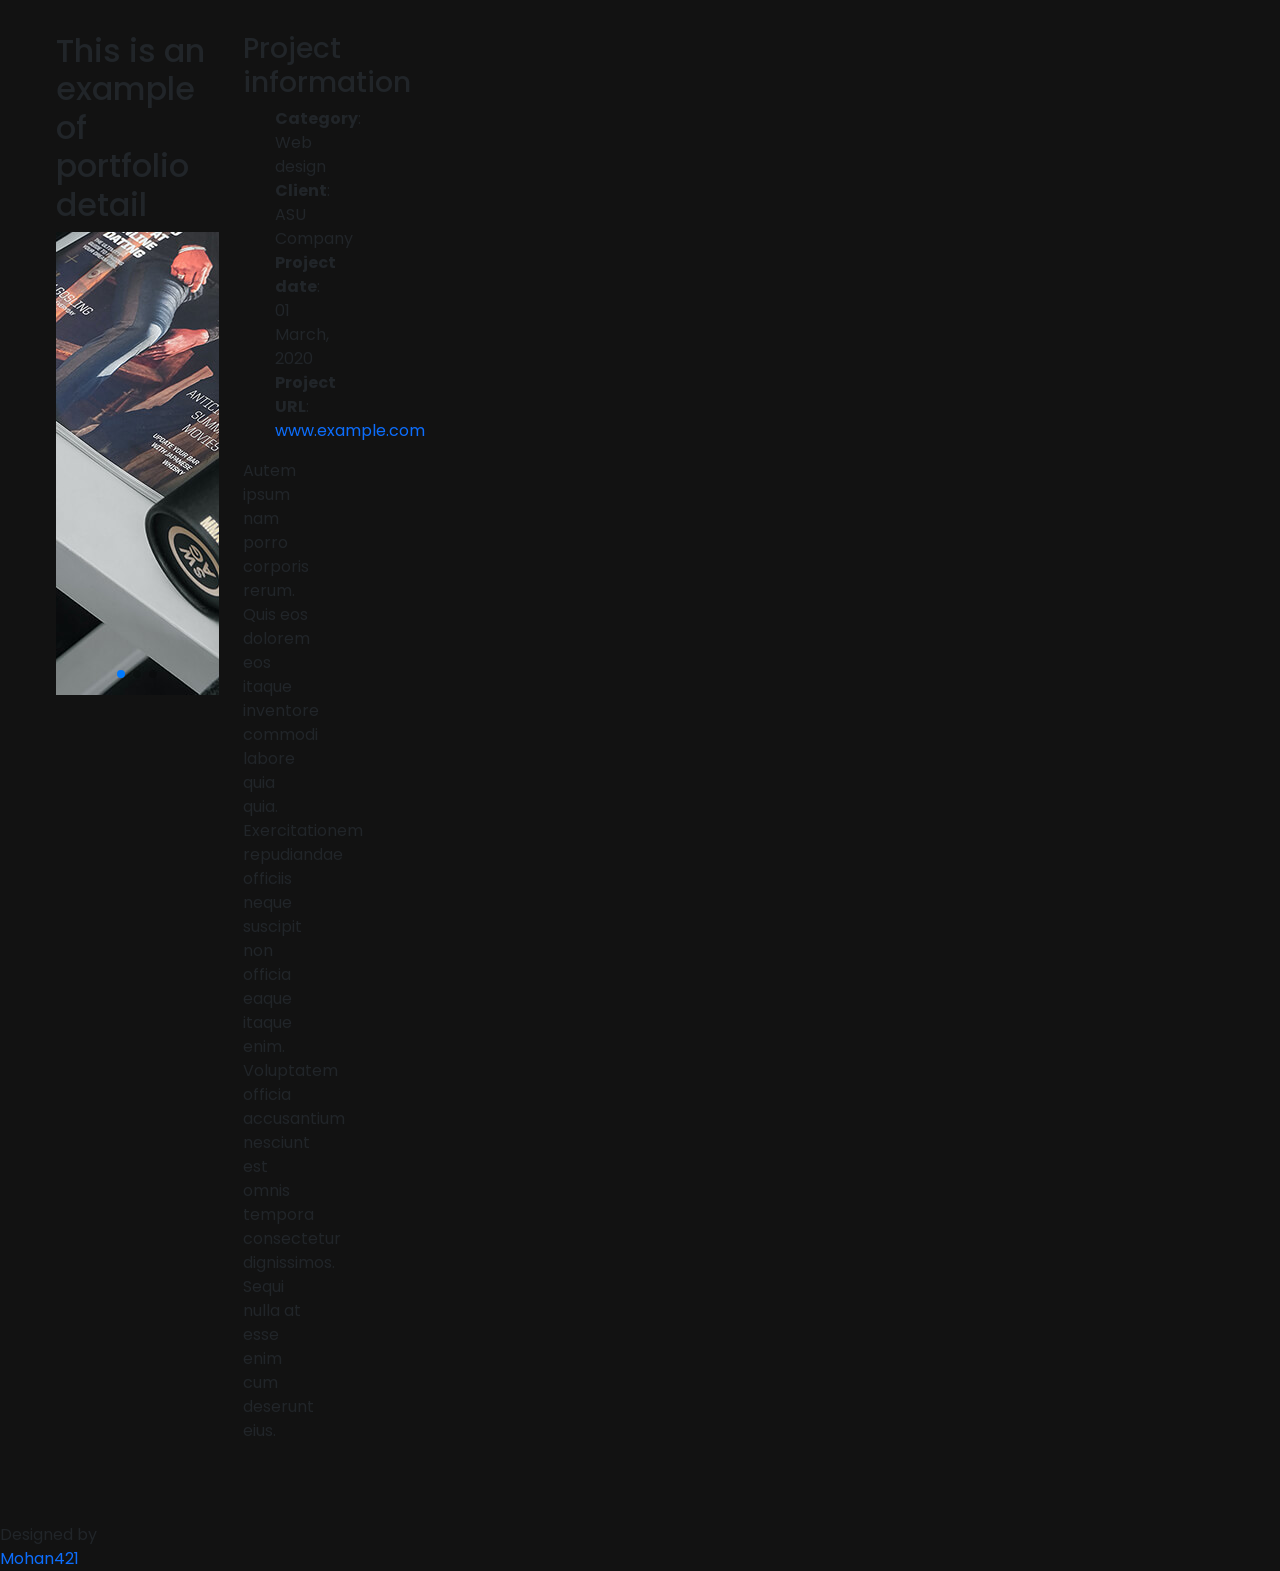
<file: portfolio-details.html>
<!DOCTYPE html>
<html lang="en">

<head>
  <meta charset="utf-8">
  <meta content="width=device-width, initial-scale=1.0" name="viewport">

  <title>Portfolio Details - Personal Bootstrap Template</title>
  <meta content="" name="description">
  <meta content="" name="keywords">

  <!-- Favicons -->
  <link href="assets/img/favicon.png" rel="icon">
  <link href="assets/img/apple-touch-icon.png" rel="apple-touch-icon">

  <!-- Google Fonts -->
  <link href="https://fonts.googleapis.com/css?family=Open+Sans:300,300i,400,400i,600,600i,700,700i|Raleway:300,300i,400,400i,500,500i,600,600i,700,700i|Poppins:300,300i,400,400i,500,500i,600,600i,700,700i" rel="stylesheet">

  <!-- Vendor CSS Files -->
  <link href="assets/vendor/bootstrap/css/bootstrap.min.css" rel="stylesheet">
  <link href="assets/vendor/bootstrap-icons/bootstrap-icons.css" rel="stylesheet">
  <link href="assets/vendor/boxicons/css/boxicons.min.css" rel="stylesheet">
  <link href="assets/vendor/glightbox/css/glightbox.min.css" rel="stylesheet">
  <link href="assets/vendor/remixicon/remixicon.css" rel="stylesheet">
  <link href="assets/vendor/swiper/swiper-bundle.min.css" rel="stylesheet">

  <!-- Template Main CSS File -->
  <link href="assets/css/style.css" rel="stylesheet">

  <!-- =======================================================
  * Template Name: Personal - v4.7.0
  * Template URL: https://bootstrapmade.com/personal-free-resume-bootstrap-template/
  * Author: BootstrapMade.com
  * License: https://bootstrapmade.com/license/
  ======================================================== -->
</head>

<body>

  <main id="main">

    <!-- ======= Portfolio Details ======= -->
    <div id="portfolio-details" class="portfolio-details">
      <div class="container">

        <div class="row">

          <div class="col-lg-8">
            <h2 class="portfolio-title">This is an example of portfolio detail</h2>

            <div class="portfolio-details-slider swiper">
              <div class="swiper-wrapper align-items-center">

                <div class="swiper-slide">
                  <img src="assets/img/portfolio/portfolio-details-1.jpg" alt="">
                </div>

                <div class="swiper-slide">
                  <img src="assets/img/portfolio/portfolio-details-2.jpg" alt="">
                </div>

                <div class="swiper-slide">
                  <img src="assets/img/portfolio/portfolio-details-3.jpg" alt="">
                </div>

              </div>
              <div class="swiper-pagination"></div>
            </div>

          </div>

          <div class="col-lg-4 portfolio-info">
            <h3>Project information</h3>
            <ul>
              <li><strong>Category</strong>: Web design</li>
              <li><strong>Client</strong>: ASU Company</li>
              <li><strong>Project date</strong>: 01 March, 2020</li>
              <li><strong>Project URL</strong>: <a href="#">www.example.com</a></li>
            </ul>

            <p>
              Autem ipsum nam porro corporis rerum. Quis eos dolorem eos itaque inventore commodi labore quia quia. Exercitationem repudiandae officiis neque suscipit non officia eaque itaque enim. Voluptatem officia accusantium nesciunt est omnis tempora consectetur dignissimos. Sequi nulla at esse enim cum deserunt eius.
            </p>
          </div>

        </div>

      </div>
    </div><!-- End Portfolio Details -->

  </main><!-- End #main -->

  <div class="credits">
    <!-- All the links in the footer should remain intact. -->
    <!-- You can delete the links only if you purchased the pro version. -->
    <!-- Licensing information: https://bootstrapmade.com/license/ -->
    <!-- Purchase the pro version with working PHP/AJAX contact form: https://bootstrapmade.com/personal-free-resume-bootstrap-template/ -->
    Designed by <a href="https://mohan-this-side.github.io/">Mohan421</a>
  </div>

  <!-- Vendor JS Files -->
  <script src="assets/vendor/purecounter/purecounter.js"></script>
  <script src="assets/vendor/bootstrap/js/bootstrap.bundle.min.js"></script>
  <script src="assets/vendor/glightbox/js/glightbox.min.js"></script>
  <script src="assets/vendor/isotope-layout/isotope.pkgd.min.js"></script>
  <script src="assets/vendor/swiper/swiper-bundle.min.js"></script>
  <script src="assets/vendor/waypoints/noframework.waypoints.js"></script>
  <script src="assets/vendor/php-email-form/validate.js"></script>

  <!-- Template Main JS File -->
  <script src="assets/js/main.js"></script>

</body>

</html>
</file>
<file: assets/css/style.css>
/*-----------------------------------*\
  #style.css
\*-----------------------------------*/

/* Ref:- https://github.com/codewithsadee/vcard-personal-portfolio */
/* Ref:- https://github.com/srsawant34/srsawant34.github.io */

/*-----------------------------------*\
  #CUSTOM PROPERTY
\*-----------------------------------*/

:root {

  /**
   * colors
   */

  /* gradient */

  --bg-gradient-onyx: linear-gradient(
    to bottom right, 
    hsl(240, 1%, 25%) 3%, 
    hsl(0, 0%, 19%) 97%
  );
  --bg-gradient-jet: linear-gradient(
    to bottom right, 
    hsla(240, 1%, 18%, 0.251) 0%, 
    hsla(240, 2%, 11%, 0) 100%
  ), hsl(240, 2%, 13%);
  --bg-gradient-yellow-1: linear-gradient(
    to bottom right, 
    hsl(45, 100%, 71%) 0%, 
    hsla(36, 100%, 69%, 0) 50%
  );
  --bg-gradient-yellow-2: linear-gradient(
    135deg, 
    hsla(45, 100%, 71%, 0.251) 0%, 
    hsla(35, 100%, 68%, 0) 59.86%
  ), hsl(240, 2%, 13%);
  --border-gradient-onyx: linear-gradient(
    to bottom right, 
    hsl(0, 0%, 25%) 0%, 
    hsla(0, 0%, 25%, 0) 50%
  );
  --text-gradient-yellow: linear-gradient(
    to right, 
    hsl(45, 100%, 72%), 
    hsl(35, 100%, 68%)
  );

  /* solid */

  --jet: hsl(0, 0%, 22%);
  --onyx: hsl(240, 1%, 17%);
  --eerie-black-1: hsl(240, 2%, 13%);
  --eerie-black-2: hsl(240, 2%, 12%);
  --smoky-black: hsl(0, 0%, 7%);
  --white-1: hsl(0, 0%, 100%);
  --white-2: hsl(0, 0%, 98%);
  --orange-yellow-crayola: hsl(45, 100%, 72%);
  --vegas-gold: hsl(45, 54%, 58%);
  --light-gray: hsl(0, 0%, 84%);
  --light-gray-70: hsla(0, 0%, 84%, 0.7);
  --bittersweet-shimmer: hsl(0, 43%, 51%);

  /**
   * typography
   */

  /* font-family */
  --ff-poppins: 'Poppins', sans-serif;

  /* font-size */
  --fs-1: 26px;
  --fs-2: 20px;
  --fs-3: 18px;
  --fs-4: 17px;
  --fs-5: 16px;
  --fs-6: 15px;
  --fs-7: 14px;
  --fs-8: 12px;

  /* font-weight */
  --fw-300: 300;
  --fw-400: 400;
  --fw-500: 500;
  --fw-600: 600;

  /**
   * shadow
   */
  
  --shadow-1: -4px 8px 24px hsla(0, 0%, 0%, 0.25);
  --shadow-2: 0 16px 30px hsla(0, 0%, 0%, 0.25);
  --shadow-3: 0 16px 40px hsla(0, 0%, 0%, 0.25);
  --shadow-4: 0 25px 50px hsla(0, 0%, 0%, 0.15);
  --shadow-5: 0 24px 80px hsla(0, 0%, 0%, 0.25);

  /**
   * transition
   */

  --transition-1: 0.25s ease;
  --transition-2: 0.5s ease-in-out;

}





/*-----------------------------------*\
  #RESET
\*-----------------------------------*/

*, *::before, *::after {
  margin: 0;
  padding: 0;
  box-sizing: border-box;
}

a { text-decoration: none; }

li { list-style: none; }

img, ion-icon, a, button, time, span { display: block; }

button {
  font: inherit;
  background: none;
  border: none;
  text-align: left;
  cursor: pointer;
}

input, textarea {
  display: block;
  width: 100%;
  background: none;
  font: inherit;
}

::selection {
  background: var(--orange-yellow-crayola);
  color: var(--smoky-black);
}

:focus { outline-color: var(--orange-yellow-crayola); }

/* html { font-family: var(--ff-poppins); } 

body { 
  background: var(--smoky-black); 
} */

/***********************/

/* ---- base ---- */

html,body{
  font-family: var(--ff-poppins); 
	background: transparent;
  overflow-x: hidden;
  box-sizing: border-box;
  width: 100%;
  max-width: 100vw;
}

canvas{
  display:block;
  vertical-align:bottom;
}


/* ---- stats.js ---- */

.count-particles{
  background-color: transparent;
  position: absolute;
  top: 0;
  left: 0;
  height: 100%;
  width: 100%;
  z-index: 1;
}

.js-count-particles{
  font-size: 1.1em;
}

#stats,
.count-particles{
  -webkit-user-select: none;
  margin-top: 5px;
  margin-left: 5px;
}

#stats{
  border-radius: 3px 3px 0 0;
  overflow: hidden;
}

.count-particles{
  border-radius: 0 0 3px 3px;
}


/* ---- particles.js container ---- */

#particles-js{
  position:fixed;
  width: 100%;
  height: 100%;
  background-color: #121212;
  background-image: url('');
  background-size: cover;
  background-position: 50% 50%;
  background-repeat: no-repeat;
  z-index: -100;
}

/***********************/

/*-----------------------------------*\
  #REUSED STYLE
\*-----------------------------------*/

.sidebar,
article {
  /* background: var(--eerie-black-2); */
  background: rgba(103, 102, 102, 0.06);
  border: 1px solid var(--jet);
  border-radius: 20px;
  padding: 5px;
  box-shadow: var(--shadow-1);
  z-index: 1;
  backdrop-filter: blur(5px);
}

.separator {
  width: 100%;
  height: 1px;
  background: var(--jet);
  margin: 16px 0;
}

.icon-box {
  position: relative;
  background: var(--border-gradient-onyx);
  width: 30px;
  height: 30px;
  border-radius: 8px;
  display: flex;
  justify-content: center;
  align-items: center;
  font-size: 16px;
  color: var(--orange-yellow-crayola);
  box-shadow: var(--shadow-1);
  z-index: 1;
}

.icon-box::before {
  content: "";
  position: absolute;
  inset: 1px;
  background: var(--eerie-black-1);
  border-radius: inherit;
  z-index: -1;
}

.icon-box ion-icon { --ionicon-stroke-width: 35px; }

article { display: none; }

article.active {
  display: block;
  animation: fade 0.5s ease backwards;
}

@keyframes fade {
  0% { opacity: 0; }
  100% { opacity: 1; }
}

.h2,
.h3,
.h4,
.h5 {
  color: var(--white-2);
  text-transform: capitalize;
}

.h2 { font-size: var(--fs-1); }

.h3 { font-size: var(--fs-2); }

.h4 { font-size: var(--fs-4); }

.h5 {
  font-size: var(--fs-7);
  font-weight: var(--fw-500);
}

.article-title {
  position: relative;
  padding-bottom: 7px;
}

.article-title::after {
  content: "";
  position: absolute;
  bottom: 0;
  left: 0;
  width: 30px;
  height: 3px;
  background: var(--text-gradient-yellow);
  border-radius: 3px;
}

.has-scrollbar::-webkit-scrollbar {
  width: 5px; /* for vertical scrollbar */
  height: 5px; /* for horizontal scrollbar */
}

.has-scrollbar::-webkit-scrollbar-track {
  /* background: var(--onyx); */
  background: transparent;
  border-radius: 5px;
}

.has-scrollbar::-webkit-scrollbar-thumb {
  background: var(--orange-yellow-crayola);
  border-radius: 5px;
}

.has-scrollbar::-webkit-scrollbar-button { width: 20px; }

.content-card {
  position: relative;
  background: var(--border-gradient-onyx);
  padding: 15px;
  padding-top: 45px;
  border-radius: 14px;
  box-shadow: var(--shadow-2);
  cursor: pointer;
  z-index: 1;
}

.content-card::before {
  content: "";
  position: absolute;
  inset: 1px;
  background: var(--bg-gradient-jet);
  border-radius: inherit;
  z-index: -1;
}





/*-----------------------------------*\
  #MAIN
\*-----------------------------------*/

main {
  max-width: 1400px;
  margin-inline: auto;
  display: flex;
  justify-content: center;
  align-items: stretch;
  gap: 25px;
}

.main-content {
  min-width: 60%;
  width: 60%;
  margin: 0;
}

/*-----------------------------------*\
  #SIDEBAR
\*-----------------------------------*/

.sidebar {
  margin-bottom: 15px;
  max-height: 112px;
  overflow: hidden;
  transition: var(--transition-2);
  width: 340px;
  padding: 20px;
}

.sidebar.active { max-height: 405px; }

.sidebar-info {
  position: relative;
  display: flex;
  justify-content: flex-start;
  align-items: center;
  gap: 15px;
}


.info-content .name {
  color: var(--white-2);
  font-size: var(--fs-3);
  font-weight: var(--fw-500);
  letter-spacing: -0.25px;
  margin-bottom: 10px;
}

.info-content .title {
  color: var(--white-1);
  background: var(--onyx);
  font-size: var(--fs-8);
  font-weight: var(--fw-300);
  width: max-content;
  padding: 3px 12px;
  border-radius: 8px;
}

.info-content .gap {
  padding: 4px 12px;
}

.info_more-btn {
  position: absolute;
  top: -15px;
  right: -15px;
  border-radius: 0 15px;
  font-size: 13px;
  color: var(--orange-yellow-crayola);
  background: var(--border-gradient-onyx);
  padding: 10px;
  box-shadow: var(--shadow-2);
  transition: var(--transition-1);
  z-index: 1;
}

.info_more-btn::before {
  content: "";
  position: absolute;
  inset: 1px;
  border-radius: inherit;
  background: var(--bg-gradient-jet);
  transition: var(--transition-1);
  z-index: -1;
}

.info_more-btn:hover,
.info_more-btn:focus { background: var(--bg-gradient-yellow-1); }

.info_more-btn:hover::before,
.info_more-btn:focus::before { background: var(--bg-gradient-yellow-2); }

.info_more-btn span { display: none; }

.sidebar-info_more {
  opacity: 0;
  visibility: hidden;
  transition: var(--transition-2);
}

.sidebar.active .sidebar-info_more {
  opacity: 1;
  visibility: visible;
}

.contacts-list {
  display: grid;
  grid-template-columns: 1fr;
  gap: 16px;
}

.contact-item {
  min-width: 100%;
  display: flex;
  align-items: center;
  gap: 16px;
}

.contact-info {
  max-width: calc(100% - 46px);
  width: calc(100% - 46px);
}

.contact-title {
  color: var(--light-gray-70);
  font-size: var(--fs-8);
  text-transform: uppercase;
  margin-bottom: 2px;
}

.contact-info :is(.contact-link, time, address) {
  color: var(--white-2);
  font-size: var(--fs-7);
}

.contact-info address { font-style: normal; }

.social-list {
  display: flex;
  justify-content: flex-start;
  align-items: center;
  gap: 15px;
  padding-bottom: 4px;
  padding-left: 7px;
}

.social-item .social-link {
  color: var(--light-gray-70);
  font-size: 18px;
}


.social-item .social-link:hover { color: var(--light-gray); }


/*-----------------------------------*\
  #NAVBAR
\*-----------------------------------*/

.navbar {
  position: fixed;
  bottom: 0;
  left: 0;
  width: 100%;
  background: hsla(240, 1%, 17%, 0.75);
  backdrop-filter: blur(10px);
  border: 1px solid var(--jet);
  border-radius: 12px 12px 0 0;
  box-shadow: var(--shadow-2);
  z-index: 5;
}

.navbar-list {
  display: flex;
  flex-wrap: wrap;
  justify-content: center;
  align-items: center;
  padding: 0 10px;
}

.navbar-link {
  color: var(--light-gray);
  font-size: var(--fs-8);
  padding: 20px 7px;
  transition: color var(--transition-1);
}

.navbar-link:hover,
.navbar-link:focus { color: var(--light-gray-70); }

.navbar-link.active { color: var(--orange-yellow-crayola); }





/*-----------------------------------*\
  #ABOUT
\*-----------------------------------*/

.about .article-title { margin-bottom: 15px; }

.about-text {
  color: var(--light-gray);
  font-size: var(--fs-4);
  font-weight: var(--fw-300);
  line-height: 1.7;
  text-align: justify;
}

.about-p-highlight {
  display: inline;
  color:var(--orange-yellow-crayola)
}

.about-text p { margin-bottom: 15px; }



/**
 * #service 
 */

.service { margin-bottom: 5px; }

.service-title { margin-bottom: 20px; }

.service-list {
  display: grid;
  grid-template-columns: 1fr;
  gap: 20px;
}

.service-item {
  position: relative;
  background: var(--border-gradient-onyx);
  padding: 20px;
  border-radius: 14px;
  box-shadow: var(--shadow-2);
  z-index: 1;
}

.service-item::before {
  content: "";
  position: absolute;
  inset: 1px;
  background: var(--bg-gradient-jet);
  border-radius: inherit;
  z-index: -1;
}

.service-icon-box { margin-bottom: 10px; }

.service-icon-box img { margin: auto; }

.service-content-box { text-align: center; }

.service-item-title { margin-bottom: 7px; }

.service-item-text {
  color: var(--light-gray);
  font-size: var(--fs-5);
  font-weight: var(--fw-300);
  line-height: 1.7;
  text-align: justify;
}


/**
 * #recommendations
 */

.recommendations { margin-top: 30px; }

.recommendations-header {
  display: flex;
  justify-content: space-between;
  align-items: center;
  gap: 15px;
  margin-bottom: 20px;
}

.recommendations-title { margin-bottom: 0; }

.recommendations-link {
  display: flex;
  align-items: center;
  gap: 6px;
  color: var(--orange-yellow-crayola);
  font-size: var(--fs-8);
  font-weight: var(--fw-500);
  white-space: nowrap;
  transition: color var(--transition-1);
}

.recommendations-link ion-icon { font-size: 15px; }

.recommendations-link:hover,
.recommendations-link:focus { color: var(--vegas-gold); }

.recommendations-list {
  position: relative;
  display: grid;
  grid-template-columns: 1fr;
  gap: 0;
  background: var(--border-gradient-onyx);
  border-radius: 14px;
  box-shadow: var(--shadow-2);
  overflow: hidden;
  z-index: 1;
}

.recommendations-list::before {
  content: "";
  position: absolute;
  inset: 1px;
  background: var(--bg-gradient-jet);
  border-radius: inherit;
  z-index: -1;
}

.recommendation-item {
  position: relative;
  padding: 20px;
  z-index: 1;
}

.recommendation-item:not(:last-child) {
  border-bottom: 1px solid var(--jet);
}

.recommendation-card-head {
  display: flex;
  align-items: flex-start;
  gap: 12px;
  margin-bottom: 14px;
}

.recommendation-avatar-link {
  flex-shrink: 0;
  border-radius: 50%;
}

.recommendation-avatar {
  width: 54px;
  height: 54px;
  border-radius: 50%;
  object-fit: cover;
  border: 2px solid var(--jet);
}

.recommendation-profile { min-width: 0; }

.recommendation-profile a { display: inline-block; }

.recommendation-profile a:hover .recommendation-name-row,
.recommendation-profile a:focus .recommendation-name-row {
  color: var(--orange-yellow-crayola);
}

.recommendation-name-row {
  display: flex;
  align-items: center;
  flex-wrap: wrap;
  gap: 5px;
  color: var(--white-2);
  line-height: 1.2;
  transition: color var(--transition-1);
}

.recommendation-name-row ion-icon {
  color: var(--light-gray-70);
  font-size: 16px;
}

.recommendation-name-row span {
  color: var(--light-gray-70);
  font-size: var(--fs-7);
  font-weight: var(--fw-300);
}

.recommendation-name {
  margin-bottom: 0;
  line-height: inherit;
}

.recommendation-role,
.recommendation-context {
  color: var(--light-gray-70);
  font-size: var(--fs-8);
  font-weight: var(--fw-300);
  line-height: 1.5;
}

.recommendation-context {
  color: var(--vegas-gold);
}

.recommendation-body {
  color: var(--light-gray);
  font-size: var(--fs-7);
  font-weight: var(--fw-300);
  line-height: 1.65;
  padding-left: 66px;
  text-align: left;
}


/*-----------------------------------*\
  #RESUME
\*-----------------------------------*/

.article-title { margin-bottom: 30px; }


/**
 * education and experience 
 */

.timeline { margin-bottom: 30px; }

.timeline .title-wrapper {
  display: flex;
  align-items: center;
  gap: 15px;
  margin-bottom: 25px;
}

.timeline-list {
  font-size: var(--fs-4);
  margin-left: 45px;
}

.timeline-item { position: relative; }

.timeline-item:not(:last-child) { margin-bottom: 20px; }

.timeline-item-title {
  font-size: var(--fs-4);
  line-height: 1.4;
  margin-bottom: 7px;
}

.timeline-item .program {
  color: var(--vegas-gold);
  font-weight: var(--fw-400);
  line-height: 1.7;
  font-size: var(--fs-4);
}

.timeline-item .right-align {
  color: var(--white-2);
  font-weight: var(--fw-300);
  margin-right: 15px;
  text-align: right;
  float: right;
}

.timeline-item .right-align-gold {
  color: var(--vegas-gold);
  margin-right: 20px;
  text-align: right;
  float: right;
}

.timeline-text-ul {
  font-size: var(--fs-4);
  margin-left: 15px;
  color: var(--light-gray);
  list-style-type: disc; /* This ensures bullet points for the list items */
}

.timeline-text-ul-item {
  color: var(--light-gray);
  font-weight: var(--fw-300);
  list-style-type: disc; 
  text-align: justify;
  font-size: var(--fs-4);
  line-height: 1.7;
}

.timeline-item:not(:last-child)::before {
  content: "";
  position: absolute;
  top: -25px;
  left: -30px;
  width: 1px;
  height: calc(100% + 50px);
  background: var(--jet);
}

.timeline-item::after {
  content: "";
  position: absolute;
  top: 5px;
  left: -33px;
  height: 6px;
  width: 6px;
  background: var(--text-gradient-yellow);
  border-radius: 50%;
  box-shadow: 0 0 0 4px var(--jet);
}

.timeline-text {
  color: var(--light-gray);
  font-weight: var(--fw-300);
  line-height: 1.7;
  text-align: justify;
  font-size: var(--fs-4);
}

.archive-link {
  display: inline;
  color: var(--vegas-gold);
  text-decoration: none;
}

.archive-link:hover {
  color: gold;
  text-decoration: none;
}

/**
 * skills 
 */

.skill { 
  margin-bottom: 5px;
}

.skill-title { margin-bottom: 4px; }

.skill-category {
  margin-bottom: 10px;
  margin-top: 12px;
}

.skill-list {
  display: grid;
  grid-template-columns: repeat(auto-fill, minmax(120px, 1fr)); /*1fr;*/
  gap: 15px;
}

.skill-item {
  position: relative;
  background: var(--border-gradient-onyx);
  padding: 16px;
  border-radius: 14px;
  box-shadow: var(--shadow-2);
  z-index: 1;
}

.skill-item::before {
  content: "";
  position: absolute;
  inset: 1px;
  background: var(--bg-gradient-jet);
  border-radius: inherit;
  z-index: -1;
}

.skill-icon-box { margin-bottom: 10px; }

.skill-icon-box img { margin: auto; }

.skill-content-box { 
  color: var(--light-gray);
  font-weight: var(--fw-300);
  line-height: 1.7;
  text-align: center;
  font-size: var(--fs-4);
}


/**
 * certification 
 */

 .certification { 
  margin-bottom: 5px;
}

.certification-title { 
  margin-top: 25px;
  margin-bottom: 15px; 
}

.certification-category {
  margin-bottom: 10px;
  margin-top: 12px;
}

.certification-list {
  display: grid;
  grid-template-columns: repeat(auto-fill, minmax(200px, 1fr)); /*1fr;*/
  gap: 15px;
}

.certification-item {
  position: relative;
  background: var(--border-gradient-onyx);
  padding: 16px;
  border-radius: 14px;
  box-shadow: var(--shadow-2);
  z-index: 1;
}

.certification-item::before {
  content: "";
  position: absolute;
  inset: 1px;
  background: var(--bg-gradient-jet);
  border-radius: inherit;
  z-index: -1;
  transition: background 0.2s ease-in-out;
}

.certification-item:hover::before {
  background: rgba(255,255,255,0.05);
}

.certification-link {
  display: inline-block;
  height: 100%;
  width: 100%;
  text-decoration: none;
  color: inherit; /* Ensure that link text color is preserved */
}

.certification-icon-box { margin-bottom: 10px; }

.certification-icon-box img { margin: auto; }

.certification-content-box { 
  color: var(--light-gray);
  font-weight: var(--fw-300);
  line-height: 1.6;
  text-align: center;
}



/*-----------------------------------*\
  #PROJECTS
\*-----------------------------------*/

.project-posts { margin-bottom: 10px; }

.project-posts-list {
  display: grid;
  grid-template-columns: 1fr;
  gap: 20px;
}

.project-post-item > a {
  position: relative;
  background: var(--border-gradient-onyx);
  height: 100%;
  box-shadow: var(--shadow-4);
  border-radius: 16px;
  z-index: 1;
}

.project-post-item > a::before {
  content: "";
  position: absolute;
  inset: 1px;
  border-radius: inherit;
  background: var(--eerie-black-1);
  z-index: -1;
}

.project-banner-box {
  width: 100%;
  height: 200px;
  border-radius: 12px;
  overflow: hidden;
}

.project-banner-box img {
  width: 100%;
  height: 100%;
  object-fit: cover;
  transition: var(--transition-1);
}

.project-post-item > a:hover .project-banner-box img { transform: scale(1.1); }

.project-content { padding: 15px; }

.project-meta {
  display: flex;
  justify-content: flex-start;
  align-items: center;
  gap: 7px;
  margin-bottom: 10px;
}

.project-meta :is(.project-category, time) {
  color: var(--light-gray-70);
  font-size: var(--fs-8);
  font-weight: var(--fw-300);
}

.project-meta .dot {
  background: var(--light-gray-70);
  width: 4px;
  height: 4px;
  border-radius: 4px;
}

.project-item-title {
  margin-bottom: 10px;
  line-height: 1.3;
  transition: var(--transition-1);
}

.project-post-item > a:hover .project-item-title { color: var(--orange-yellow-crayola); }

.project-text {
  color: var(--light-gray);
  font-size: var(--fs-6);
  font-weight: var(--fw-300);
  line-height: 1.7;
  list-style-type: disc; 
  padding-bottom: 10px;
  text-align: justify;
}

.project-tech {
  color: var(--white-1);
  font-size: var(--fs-8);
  font-weight: var(--fw-300);
  display: inline-block;
  background: var(--onyx);
  padding: 3px;
  border-radius: 8px;
}

.tech {
  margin: 4px;
}


/*-----------------------------------*\
  #RESEARCH
\*-----------------------------------*/

.research-posts { margin-bottom: 10px; }

.research-posts-list {
  gap: 20px;
}

.research-post-item > a {
  text-align: justify;
  display: flex;
  position: relative;
  background: var(--border-gradient-onyx);
  height: 100%;
  box-shadow: var(--shadow-4);
  border-radius: 16px;
  z-index: 1;
  margin-left: 15px;
  margin-right: 15px;
  margin-top: 15px;
}

.research-post-item > a::before {
  content: "";
  position: absolute;
  inset: 1px;
  border-radius: inherit;
  background: var(--eerie-black-1);
  z-index: -1;
}

.research-content {
  display: flex;
  flex: 1;
  padding: 10px;
  flex-direction: column;
}

.research-banner-box {
  width: 300px;
  height: 150px;
  border-radius: 12px;
  overflow: hidden;
}

.research-banner-box img {
  width: 100%;
  height: 100%;
  object-fit: cover;
  transition: var(--transition-1);
}

.research-post-item > a:hover .research-banner-box img { transform: scale(1.1); }

.research-meta {
  display: flex;
  gap: 7px;
  color: var(--light-gray-70);
  font-size: var(--fs-8);
  font-weight: var(--fw-300);
  margin-bottom: 5px;
}

.research-meta .dot {
  margin-top: 6px;
  background: var(--light-gray-70);
  width: 4px;
  height: 4px;
  border-radius: 4px;
}

.research-item-title {
  margin-bottom: 10px;
  line-height: 1.3;
  transition: var(--transition-1);
}

.research-post-item > a:hover .research-item-title { color: var(--orange-yellow-crayola); }

.research-text {
  color: var(--light-gray);
  font-size: var(--fs-8);
  font-weight: var(--fw-300);
  line-height: 1.6;
}




/*-----------------------------------*\
  #CONTACT
\*-----------------------------------*/

.mapbox {
  position: relative;
  height: 250px;
  width: 100%;
  border-radius: 16px;
  margin-bottom: 30px;
  border: 1px solid var(--jet);
  overflow: hidden;
}

.mapbox figure { height: 100%; }

.mapbox iframe {
  width: 100%;
  height: 100%;
  border: none;
  filter: grayscale(1) invert(1);
}

.contact-form { margin-bottom: 10px; }

.form-title { margin-bottom: 20px; }

.input-wrapper {
  display: grid;
  grid-template-columns: 1fr;
  gap: 25px;
  margin-bottom: 25px;
}

.form-input {
  color: var(--white-2);
  font-size: var(--fs-6);
  font-weight: var(--fw-400);
  padding: 13px 20px;
  border: 1px solid var(--jet);
  border-radius: 14px;
  outline: none;
}

.form-input::placeholder { font-weight: var(--fw-500); }

.form-input:focus { border-color: var(--orange-yellow-crayola); }

textarea.form-input {
  min-height: 100px;
  height: 120px;
  max-height: 200px;
  resize: vertical;
  margin-bottom: 25px;
}

textarea.form-input::-webkit-resizer { display: none; }

.form-input:focus:invalid { border-color: var(--bittersweet-shimmer); }

.form-btn {
  position: relative;
  width: 100%;
  background: var(--border-gradient-onyx);
  color: var(--orange-yellow-crayola);
  display: flex;
  justify-content: center;
  align-items: center;
  gap: 10px;
  padding: 13px 20px;
  border-radius: 14px;
  font-size: var(--fs-6);
  text-transform: capitalize;
  box-shadow: var(--shadow-3);
  z-index: 1;
  transition: var(--transition-1);
}

.form-btn::before {
  content: "";
  position: absolute;
  inset: 1px;
  background: var(--bg-gradient-jet);
  border-radius: inherit;
  z-index: -1;
  transition: var(--transition-1);
}

.form-btn ion-icon { font-size: 16px; }

.form-btn:hover { background: var(--bg-gradient-yellow-1); }

.form-btn:hover::before { background: var(--bg-gradient-yellow-2); }

.form-btn:disabled {
  opacity: 0.7;
  cursor: not-allowed;
}

.form-btn:disabled:hover { background: var(--border-gradient-onyx); }

.form-btn:disabled:hover::before { background: var(--bg-gradient-jet); }





/*-----------------------------------*\
  #RESPONSIVE
\*-----------------------------------*/

/**
 * responsive larger than 450px screen
 */

@media (min-width: 450px) {

  /**
   * client
   */

  .clients-item { min-width: calc(33.33% - 10px); }



  /**
   * #PROJECT, RESEARCH 
   */

  .project-banner-box,
  .research-banner-box { height: auto; }

}





/**
 * responsive larger than 580px screen
 */

@media (min-width: 580px) {

  /**
   * CUSTOM PROPERTY
   */

  :root {

    /**
     * typography
     */

    --fs-1: 32px;
    --fs-2: 24px;
    --fs-3: 26px;
    --fs-4: 18px;
    --fs-6: 15px;
    --fs-7: 15px;
    --fs-8: 12px;

  }



  /**
   * #REUSED STYLE
   */

  .sidebar, article {
    width: 520px;
    margin-inline: auto;
    padding: 30px;
  }

  .article-title {
    font-weight: var(--fw-600);
    padding-bottom: 15px;
  }

  .article-title::after {
    width: 40px;
    height: 5px;
  }

  .icon-box {
    width: 48px;
    height: 48px;
    border-radius: 12px;
    font-size: 18px;
  }



  /**
   * #MAIN
   */

  main {
    margin-top: 60px;
    margin-bottom: 100px;
  }



  /**
   * #SIDEBAR
   */

  .sidebar {
    max-height: 180px;
    margin-bottom: 30px;
  }

  .sidebar.active { max-height: 584px; }

  .sidebar-info { gap: 25px; }

  .avatar-box { border-radius: 30px; }

  .avatar-box img { width: 120px; }

  .info-content .name { margin-bottom: 15px; }

  .info-content .title { padding: 5px 18px; }

  .info_more-btn {
    top: -30px;
    right: -30px;
    padding: 10px 15px;
  }

  .info_more-btn span {
    display: block;
    font-size: var(--fs-8);
  }

  .info_more-btn ion-icon { display: none; }

  .separator { margin: 32px 0; }

  .contacts-list { gap: 20px; }

  .contact-info {
    max-width: calc(100% - 64px);
    width: calc(100% - 64px);
  }



  /**
   * #NAVBAR
   */

  .navbar { border-radius: 20px 20px 0 0; }

  .navbar-list { gap: 20px; }

  .navbar-link { --fs-8: 14px; }



  /**
   * #ABOUT
   */

  .about .article-title { margin-bottom: 20px; }

  .about-text { margin-bottom: 40px; }

  /* service */

  .service-item {
    display: flex;
    flex-direction: column;
    padding: 30px;
    height: 100%;
  }

  .service-header {
    display: flex;
    align-items: flex-start;
    gap: 18px;
    margin-bottom: 15px;
    flex-shrink: 0;
  }

  .service-icon-box {
    margin-bottom: 0;
    margin-top: 5px;
    flex-shrink: 0;
  }

  .service-title-wrapper {
    flex-grow: 1;
  }

  .service-content-box { 
    text-align: left; 
    flex-grow: 1;
    display: flex;
    flex-direction: column;
    justify-content: center;
  }
  
  .service-item-title {
    margin-bottom: 0;
    text-align: left;
  }
  
  .service-item-text {
    flex-grow: 1;
    display: flex;
    align-items: center;
    margin-top: 15px;
  }

  /* testimonials */

  .testimonials-title { margin-bottom: 25px; }

  .testimonials-list {
    gap: 30px;
    margin: 0 -30px;
    padding: 30px;
    padding-bottom: 35px;
  }

  .content-card {
    padding: 30px;
    padding-top: 25px;
  }

  /**
   * #RESUME
   */

  .timeline-list { margin-left: 65px; }

  .timeline-item:not(:last-child)::before { left: -40px; }

  .timeline-item::after {
    height: 8px;
    width: 8px;
    left: -43px;
  }

  .skills-item:not(:last-child) { margin-bottom: 25px; }



  /**
   * #PROJECT, RESEARCH
   */

  .project-banner-box, .research-banner-box { border-radius: 16px; }

  .project-posts-list, .research-posts-list { gap: 30px; }

  .project-content, .research-content { padding: 25px; }



  /**
   * #CONTACT
   */

  .mapbox {
    height: 380px;
    border-radius: 18px;
  }

  .input-wrapper {
    gap: 30px;
    margin-bottom: 30px;
  }

  .form-input { padding: 15px 20px; }

  textarea.form-input { margin-bottom: 30px; }

  .form-btn {
    --fs-6: 16px;
    padding: 16px 20px;
  }

  .form-btn ion-icon { font-size: 18px; }

}





/**
 * responsive larger than 768px screen
 */

@media (min-width: 768px) {

  /**
   * REUSED STYLE
   */

  .sidebar, article { width: 700px; }

  .has-scrollbar::-webkit-scrollbar-button { width: 100px; }



  /**
   * SIDEBAR
   */

  .contacts-list {
    grid-template-columns: 1fr 1fr;
    gap: 30px 15px;
  }



  /**
   * NAVBAR
   */

  .navbar-link { --fs-8: 15px; }



  /**
   * PORTFOLIO
   */

  .article-title { padding-bottom: 20px; }

  /* project and research grid */

  .project-posts-list, .research-posts-list { grid-template-columns: 1fr 1fr; }



  /**
   * CONTACT
   */

  .input-wrapper { grid-template-columns: 1fr 1fr; }

  .form-btn {
    width: max-content;
    margin-left: auto;
  }
  
}





/**
 * responsive larger than 1024px screen
 */

@media (min-width: 1024px) {

  /**
   * CUSTOM PROPERTY
   */

  :root {

    /**
    * shadow
    */

    --shadow-1: -4px 8px 24px hsla(0, 0%, 0%, 0.125);
    --shadow-2: 0 16px 30px hsla(0, 0%, 0%, 0.125);
    --shadow-3: 0 16px 40px hsla(0, 0%, 0%, 0.125);

  }



  /**
   * REUSED STYLE
   */

  .sidebar, article {
    width: 950px;
    box-shadow: var(--shadow-5);
  }



  /**
   * MAIN 
   */

  main { margin-bottom: 60px; }

  .main-content {
    position: relative;
    width: max-content;
    margin: auto;
  }



  /**
   * NAVBAR
   */

  .navbar {
    position: absolute;
    bottom: auto;
    top: 0;
    left: auto;
    right: 0;
    width: max-content;
    border-radius: 0 20px;
    padding: 0 20px;
    box-shadow: none;
  }

  .navbar-list {
    gap: 30px;
    padding: 0 20px;
  }

  .navbar-link { font-weight: var(--fw-500); }



  /**
   * ABOUT
   */

  /* service */

  .service-list {
    grid-template-columns: 1fr 1fr;
    gap: 20px 25px;
    align-items: stretch;
  }

  /**
   * project, research
   */

   .project-banner-box, .research-banner-box { height: 230px; }

}





/**
 * responsive larger than 1250px screen
 */

@media (min-width: 1250px) {

  /**
   * RESET
   */

  body::-webkit-scrollbar { width: 20px; }

  body::-webkit-scrollbar-track { background: var(--smoky-black); }

  body::-webkit-scrollbar-thumb {
    border: 5px solid var(--smoky-black);
    background: hsla(0, 0%, 100%, 0.1);
    border-radius: 20px;
    box-shadow: inset 1px 1px 0 hsla(0, 0%, 100%, 0.11),
                inset -1px -1px 0 hsla(0, 0%, 100%, 0.11);
  }

  body::-webkit-scrollbar-thumb:hover { background: hsla(0, 0%, 100%, 0.15); }

  body::-webkit-scrollbar-button { height: 60px; }



  /**
   * REUSED STYLE
   */

  .sidebar, article { width: auto; }

  article { min-height: 100%; }



  /**
   * MAIN
   */

  main {
    max-width: 1600px;
    margin-inline: auto;
    display: flex;
    justify-content: center;
    align-items: stretch;
    gap: 5px;
    padding: 0 5px;
  }

  .main-content {
    flex: 1;
    min-width: 0;
    margin: 0;
    max-width: 800px;
  }



  /**
   * SIDEBAR
   */

  .sidebar {
    position: sticky;
    top: 60px;
    max-height: max-content;
    height: 100%;
    margin-bottom: 0;
    padding-top: 60px;
    z-index: 1;
    min-width: 280px;
    width: 280px;
    flex-shrink: 0;
  }

  .sidebar-info { flex-direction: column; }

  .avatar-box img { width: 150px; }

  .info-content .name {
    white-space: nowrap;
    text-align: center;
  }

  .info-content .title { margin: auto; }

  .info_more-btn { display: none; }

  .sidebar-info_more {
    opacity: 1;
    visibility: visible;
  }

  .contacts-list { grid-template-columns: 1fr; }

  .contact-info :is(.contact-link) {
    white-space: nowrap;
    overflow: hidden;
    text-overflow: ellipsis;
  }

  .contact-info :is(.contact-link, time, address) {
    --fs-7: 14px;
    font-weight: var(--fw-300);
  }

  .separator:last-of-type {
    margin: 15px 0;
    opacity: 0;
  }

  .social-list { justify-content: center; }

  /**
   * JACKIE SIDEBAR RESPONSIVE
   */
  
  .sidebar.jackie-sidebar {
    position: sticky;
    top: 70px;
    max-height: max-content;
    height: 100%;
    margin-bottom: 0;
    padding-top: 60px;
    padding-left: 10px;
    padding-right: 10px;
    padding-bottom: 20px;
    z-index: 1;
    min-width: 280px;
    width: 300px;
    flex-shrink: 0;
  }

  .sidebar.jackie-sidebar .info-content .name {
    margin-bottom: 15px;
  }

  .sidebar.jackie-sidebar .info_more-btn { display: none; }

  .sidebar.jackie-sidebar .sidebar-info_more {
    opacity: 1;
    visibility: visible;
  }

  .sidebar.jackie-sidebar .contact-info :is(.contact-link) {
    white-space: nowrap;
    overflow: hidden;
    text-overflow: ellipsis;
  }

  .sidebar.jackie-sidebar .contact-info :is(.contact-link, time, address) {
    font-size: var(--fs-6);
    font-weight: var(--fw-300);
  }

  .sidebar.jackie-sidebar .separator:last-of-type {
    margin: 15px 0;
    opacity: 0;
  }

  .sidebar.jackie-sidebar .jackie-btn {
    font-size: var(--fs-5);
    padding: 10px 18px;
  }

  .sidebar.jackie-sidebar .sidebar-info {
    padding-top: 30px;
  }

  .sidebar.jackie-sidebar .jackie-buttons-container {
    margin-top: 8px;
    gap: 15px;
  }

  .sidebar.jackie-sidebar .icon-box {
    width: 48px;
    height: 48px;
    font-size: 18px;
  }



  /**
	 * RESUME
	 */

  .timeline-text { max-width: 700px; }

  .resume-link-section {
    margin-top: 20px;
    text-align: center;
  }
  
  .projects-header {
    display: flex;
    justify-content: space-between;
    align-items: center;
  }
  
  .resume-header {
    display: flex;
    justify-content: space-between;
    align-items: center;
  }
  
  .resume-link-button {
    display: inline-block;
    padding: 6px 12px;
    font-size: 14px;
    color: #fff;
    background-color: #f0a500; /* Match the yellow/gold color of the UI */
    border: none;
    border-radius: 5px;
    text-decoration: none;
    transition: background-color 0.3s ease;
    margin-bottom: 20px; /* Add space below the button */
  }
  
  .resume-link-button:hover {
    background-color: #d18c00; /* Darker shade of the yellow/gold color for hover effect */
  }
  
  
  

}

/* Jackie AI Assistant Sidebar Styles - Updated to match left sidebar */
.sidebar.jackie-sidebar {
  background: rgba(103, 102, 102, 0.06);
  border: 1px solid var(--jet);
  border-radius: 20px;
  padding: 20px;
  box-shadow: var(--shadow-1);
  z-index: 1;
  backdrop-filter: blur(5px);
  margin-bottom: 15px;
  margin-top: 0;
  max-width: 300px;
  display: flex;
  flex-direction: column;
  align-items: center;
  height: auto;
}

@media (max-width: 900px) {
  .sidebar.jackie-sidebar {
    width: 100vw;
    max-width: 100vw;
    margin-left: 0;
    border-radius: 0 0 20px 20px;
  }
}

.sidebar.jackie-sidebar .sidebar-info {
  display: flex;
  flex-direction: column;
  align-items: center;
  text-align: center;
  gap: 15px;
  width: 100%;
  padding-top: 20px;
}

.sidebar.jackie-sidebar .avatar-box {
  border-radius: 30px;
  overflow: hidden;
  width: 150px;
  height: auto;
  min-height: 150px;
  margin: 0 auto 10px auto;
  background: transparent !important;
  display: flex;
  align-items: center;
  justify-content: center;
}

.sidebar.jackie-sidebar .avatar-box img {
  width: 150px;
  height: auto;
  object-fit: contain;
  border-radius: 30px;
  background: transparent !important;
  box-shadow: none;
}

.sidebar.jackie-sidebar .info-content {
  display: flex;
  flex-direction: column;
  align-items: center;
  text-align: center;
  width: 100%;
}

.sidebar.jackie-sidebar .info-content .name {
  color: var(--white-2);
  font-size: var(--fs-2);
  font-weight: var(--fw-500);
  letter-spacing: -0.25px;
  margin-bottom: 10px;
  text-align: center;
}

.sidebar.jackie-sidebar .info-content .title {
  color: var(--white-1);
  background: var(--onyx);
  font-size: var(--fs-7);
  font-weight: var(--fw-300);
  width: max-content;
  padding: 5px 18px;
  border-radius: 8px;
  margin: auto;
  text-align: center;
}

.sidebar.jackie-sidebar .sidebar-info_more {
  opacity: 1;
  visibility: visible;
  width: 100%;
  display: flex;
  flex-direction: column;
  align-items: center;
}

.sidebar.jackie-sidebar .contacts-list {
  display: grid;
  grid-template-columns: 1fr;
  gap: 20px;
  width: 100%;
}

.sidebar.jackie-sidebar .contact-item {
  display: flex;
  align-items: center;
  gap: 16px;
  width: 100%;
  justify-content: flex-start;
}

.sidebar.jackie-sidebar .contact-info {
  max-width: calc(100% - 46px);
  width: calc(100% - 46px);
}

.sidebar.jackie-sidebar .contact-title {
  color: var(--light-gray-70);
  font-size: var(--fs-7);
  text-transform: uppercase;
  margin-bottom: 2px;
}

.sidebar.jackie-sidebar .contact-info :is(.contact-link, time, address) {
  color: var(--white-2);
  font-size: var(--fs-6);
}

.sidebar.jackie-sidebar .icon-box {
  width: 48px;
  height: 48px;
  border-radius: 8px;
  display: flex;
  align-items: center;
  justify-content: center;
  background: var(--border-gradient-onyx);
  font-size: 18px;
}

.jackie-buttons-container {
  width: 100%;
  display: flex;
  gap: 12px;
  justify-content: center;
  align-items: center;
  margin-top: 5px;
  padding: 0 15px;
}

.jackie-btn {
  padding: 8px 16px;
  border-radius: 12px;
  border: 2px solid var(--orange-yellow-crayola);
  background: var(--orange-yellow-crayola);
  color: var(--smoky-black);
  font-family: var(--ff-poppins);
  font-size: var(--fs-4);
  font-weight: var(--fw-500);
  cursor: pointer;
  transition: all 0.3s ease;
}

.jackie-btn:hover {
  background: var(--vegas-gold);
  border-color: var(--vegas-gold);
  color: var(--smoky-black);
  transform: translateY(-2px);
  box-shadow: 0 4px 8px hsla(45, 100%, 72%, 0.3);
}

.jackie-btn.terminate {
  border-color: var(--orange-yellow-crayola);
  background: var(--orange-yellow-crayola);
  color: var(--smoky-black);
}

.jackie-btn.terminate:hover {
  background: var(--vegas-gold);
  border-color: var(--vegas-gold);
  color: var(--smoky-black);
  transform: translateY(-2px);
  box-shadow: 0 4px 8px hsla(45, 100%, 72%, 0.3);
}

.jackie-status {
  width: 100%;
  padding: 10px 15px;
  margin-top: 10px;
  background: var(--eerie-black-1);
  border-radius: 12px;
  text-align: center;
  font-size: var(--fs-7);
  color: var(--white-2);
  border: 1px solid var(--jet);
  font-family: var(--ff-poppins);
  min-height: 20px;
  display: flex;
  align-items: center;
  justify-content: center;
}

.jackie-status.active {
  color: var(--orange-yellow-crayola);
  border-color: var(--orange-yellow-crayola);
}

.jackie-status.error {
  color: #ff6b6b;
  border-color: #ff6b6b;
}

.jackie-status.success {
  color: #4ecdc4;
  border-color: #4ecdc4;
}

/* Jackie Project Flowchart Centering */
.project-banner-box.jackie-flowchart {
  display: flex;
  align-items: center;
  justify-content: center;
  padding: 20px;
  background: #000000;
  border-radius: 12px;
  min-height: 250px;
  position: relative;
}

.project-banner-box.jackie-flowchart img {
  max-width: 90%;
  width: auto;
  height: auto;
  object-fit: contain;
  border-radius: 8px;
  display: block;
  margin: 0 auto;
  position: relative;
  transform: translateX(0);
}

/* End Jackie Styles */

/* Mobile Responsive Design - Jackie Floating Button & Modal */

/* ============================================
   MOBILE RESPONSIVE STYLES
   ============================================ */

/* Mobile Breakpoints:
   - Mobile: 320px - 767px
   - Tablet: 768px - 1199px  
   - Desktop: 1200px+
*/

/* ============================================
   MOBILE FLOATING JACKIE BUTTON
   ============================================ */

/* Floating Jackie Button - Only visible on mobile */
.jackie-floating-btn {
  display: none; /* Hidden by default on desktop */
  position: fixed;
  bottom: 20px;
  right: 20px;
  width: 60px;
  height: 60px;
  background: var(--orange-yellow-crayola);
  border: none;
  border-radius: 50%;
  cursor: pointer;
  z-index: 1000;
  box-shadow: 0 4px 12px hsla(45, 100%, 72%, 0.4);
  transition: all 0.3s ease;
  font-size: 24px;
  color: var(--smoky-black);
  display: flex;
  align-items: center;
  justify-content: center;
}

.jackie-floating-btn:hover {
  background: var(--vegas-gold);
  transform: translateY(-2px);
  box-shadow: 0 6px 16px hsla(45, 100%, 72%, 0.6);
}

.jackie-floating-btn:active {
  transform: translateY(0);
}

/* Floating button state animations */
.jackie-floating-btn.recording {
  background: #ff6b6b !important;
  animation: pulse-red 1s infinite;
}

.jackie-floating-btn.processing {
  background: #4ecdc4 !important;
  animation: pulse-teal 2s infinite;
}

.jackie-floating-btn.speaking {
  background: #45b7d1 !important;
  animation: pulse-blue 1.5s infinite;
}

@keyframes pulse-red {
  0% { box-shadow: 0 4px 12px hsla(0, 89%, 69%, 0.4); }
  50% { box-shadow: 0 6px 20px hsla(0, 89%, 69%, 0.6); }
  100% { box-shadow: 0 4px 12px hsla(0, 89%, 69%, 0.4); }
}

@keyframes pulse-teal {
  0% { box-shadow: 0 4px 12px hsla(180, 52%, 54%, 0.4); }
  50% { box-shadow: 0 6px 20px hsla(180, 52%, 54%, 0.6); }
  100% { box-shadow: 0 4px 12px hsla(180, 52%, 54%, 0.4); }
}

@keyframes pulse-blue {
  0% { box-shadow: 0 4px 12px hsla(204, 59%, 56%, 0.4); }
  50% { box-shadow: 0 6px 20px hsla(204, 59%, 56%, 0.6); }
  100% { box-shadow: 0 4px 12px hsla(204, 59%, 56%, 0.4); }
}

/* ============================================
   MOBILE JACKIE MODAL
   ============================================ */

/* Modal Overlay */
.jackie-modal-overlay {
  display: none;
  position: fixed;
  top: 0;
  left: 0;
  width: 100%;
  height: 100%;
  background: rgba(0, 0, 0, 0.8);
  z-index: 1500;
  opacity: 0;
  transition: opacity 0.3s ease;
}

.jackie-modal-overlay.active {
  display: flex;
  opacity: 1;
}

/* Modal Content */
.jackie-modal {
  position: relative;
  width: 90%;
  max-width: 400px;
  margin: auto;
  background: var(--eerie-black-1);
  border: 1px solid var(--jet);
  border-radius: 20px;
  padding: 25px;
  box-shadow: var(--shadow-5);
  transform: translateY(50px);
  transition: transform 0.3s ease;
}

.jackie-modal-overlay.active .jackie-modal {
  transform: translateY(0);
}

/* Modal Close Button */
.jackie-modal-close {
  position: absolute;
  top: 15px;
  right: 15px;
  width: 40px;
  height: 40px;
  background: var(--jet);
  border: 1px solid var(--border-gradient-onyx);
  font-size: 20px;
  color: var(--light-gray);
  cursor: pointer;
  border-radius: 50%;
  display: flex;
  align-items: center;
  justify-content: center;
  transition: all 0.2s ease;
  z-index: 1600;
  min-height: 40px;
  min-width: 40px;
}

.jackie-modal-close:hover {
  background: var(--orange-yellow-crayola);
  color: var(--smoky-black);
  transform: scale(1.1);
}

.jackie-modal-close:active {
  transform: scale(0.95);
}

/* Modal Jackie Content */
.jackie-modal .sidebar-info {
  display: flex;
  flex-direction: column;
  align-items: center;
  text-align: center;
  gap: 15px;
  width: 100%;
}

.jackie-modal .avatar-box {
  border-radius: 30px;
  overflow: hidden;
  width: 100px;
  height: 100px;
  margin: 0 auto 10px auto;
  background: transparent;
}

.jackie-modal .avatar-box img {
  width: 100%;
  height: 100%;
  object-fit: cover;
  border-radius: 30px;
}

.jackie-modal .info-content .name {
  color: var(--white-2);
  font-size: var(--fs-3);
  font-weight: var(--fw-500);
  margin-bottom: 8px;
}

.jackie-modal .info-content .title {
  color: var(--white-1);
  background: var(--onyx);
  font-size: var(--fs-7);
  font-weight: var(--fw-300);
  padding: 4px 12px;
  border-radius: 6px;
  margin: 0 auto 15px auto;
  width: max-content;
}

.jackie-modal .contacts-list {
  display: grid;
  grid-template-columns: 1fr;
  gap: 15px;
  width: 100%;
  margin: 15px 0;
}

.jackie-modal .contact-item {
  display: flex;
  align-items: center;
  gap: 12px;
  width: 100%;
}

.jackie-modal .icon-box {
  width: 40px;
  height: 40px;
  border-radius: 8px;
  display: flex;
  align-items: center;
  justify-content: center;
  background: var(--border-gradient-onyx);
  font-size: 16px;
}

.jackie-modal .contact-info {
  flex: 1;
}

.jackie-modal .contact-title {
  color: var(--light-gray-70);
  font-size: var(--fs-8);
  text-transform: uppercase;
  margin-bottom: 2px;
}

.jackie-modal .contact-info :is(.contact-link, time, address) {
  color: var(--white-2);
  font-size: var(--fs-7);
}

.jackie-modal .jackie-status {
  width: 100%;
  padding: 8px 12px;
  margin: 15px 0 10px 0;
  background: var(--eerie-black-2);
  border-radius: 8px;
  text-align: center;
  font-size: var(--fs-8);
  color: var(--white-2);
  border: 1px solid var(--jet);
  min-height: 16px;
}

.jackie-modal .jackie-buttons-container {
  width: 100%;
  display: flex;
  gap: 10px;
  justify-content: center;
  margin-top: 15px;
}

.jackie-modal .jackie-btn {
  padding: 8px 16px;
  border-radius: 8px;
  border: 2px solid var(--orange-yellow-crayola);
  background: var(--orange-yellow-crayola);
  color: var(--smoky-black);
  font-family: var(--ff-poppins);
  font-size: var(--fs-7);
  font-weight: var(--fw-500);
  cursor: pointer;
  transition: all 0.3s ease;
  flex: 1;
}

.jackie-modal .jackie-btn:hover {
  background: var(--vegas-gold);
  border-color: var(--vegas-gold);
  transform: translateY(-1px);
}

/* ============================================
   HAMBURGER MENU FOR MOBILE NAVIGATION
   ============================================ */

.mobile-nav-toggle {
  display: none;
  position: fixed;
  top: 20px;
  left: 20px;
  width: 40px;
  height: 40px;
  background: var(--orange-yellow-crayola);
  border: none;
  border-radius: 8px;
  cursor: pointer;
  z-index: 1100;
  flex-direction: column;
  align-items: center;
  justify-content: center;
  gap: 3px;
}

.mobile-nav-toggle span {
  width: 20px;
  height: 2px;
  background: var(--smoky-black);
  transition: all 0.3s ease;
}

.mobile-nav-toggle.active span:nth-child(1) {
  transform: rotate(45deg) translate(5px, 5px);
}

.mobile-nav-toggle.active span:nth-child(2) {
  opacity: 0;
}

.mobile-nav-toggle.active span:nth-child(3) {
  transform: rotate(-45deg) translate(7px, -6px);
}

/* ============================================
   MOBILE BREAKPOINTS & RESPONSIVE LAYOUT
   ============================================ */

/* Mobile Phones: 320px - 767px */
@media (max-width: 767px) {
  
  /* Show mobile controls */
  .jackie-floating-btn {
    display: flex !important;
  }
  
  .mobile-nav-toggle {
    display: flex;
  }
  
  /* Hide desktop Jackie sidebar on mobile */
  .sidebar.jackie-sidebar {
    display: none !important;
  }
  
  /* Fix mobile background color - ensure dark theme */
  body {
    background: var(--smoky-black) !important;
    color: var(--white-2) !important;
  }
  
  /* Adjust main layout for mobile */
  main {
    flex-direction: column;
    padding: 20px 15px 80px 15px; /* Bottom padding for fixed navbar */
    gap: 20px;
    background: var(--smoky-black) !important;
  }
  
  /* Main profile sidebar adjustments */
  .sidebar {
    width: 100%;
    max-width: 100%;
    min-width: 100%;
    position: relative;
    top: auto;
    padding-top: 20px;
    margin-bottom: 20px;
    background: var(--eerie-black-1) !important;
  }
  
  /* Main content full width on mobile */
  .main-content {
    width: 100%;
    min-width: 100%;
    max-width: 100%;
    background: var(--eerie-black-1) !important;
  }
  
  /* Mobile typography adjustments */
  :root {
    --fs-1: 22px;
    --fs-2: 18px;
    --fs-3: 16px;
    --fs-4: 15px;
    --fs-5: 14px;
    --fs-6: 13px;
    --fs-7: 12px;
    --fs-8: 11px;
  }
  
  /* Navigation improvements */
  .navbar-list {
    gap: 10px;
    flex-wrap: wrap;
    justify-content: center;
    padding: 15px 20px;
  }
  
  .navbar-link {
    font-size: var(--fs-6);
    padding: 12px 16px;
    min-height: 44px;
    display: flex;
    align-items: center;
    justify-content: center;
    border-radius: 12px;
    background: transparent;
    transition: all 0.3s ease;
  }
  
  .navbar-link.active {
    background: var(--orange-yellow-crayola);
    color: var(--smoky-black);
  }
  
  /* Project grid mobile layout */
  .project-posts-list {
    grid-template-columns: 1fr !important;
    gap: 20px;
  }
  
  /* Service items mobile layout */
  .service-list {
    grid-template-columns: 1fr;
    gap: 20px;
  }

  .recommendations-header {
    align-items: flex-start;
    flex-direction: column;
  }

  .recommendations-link {
    min-height: 32px;
  }

  .recommendation-body {
    padding-left: 0;
  }
  
  /* Skills mobile layout */
  .skill-list {
    grid-template-columns: repeat(2, 1fr);
    gap: 15px;
  }
  
  /* Timeline mobile adjustments */
  /* Mobile Timeline Adjustments */
  .timeline-list {
    margin-left: 25px;
  }
  
  /* Timeline vertical line for mobile */
  .timeline-item:not(:last-child)::before {
    left: -18px;
    width: 2px;
    background: var(--jet);
    height: calc(100% + 30px);
  }
  
  /* Timeline dots for mobile */
  .timeline-item::after {
    left: -21px;
    top: 8px;
    height: 8px;
    width: 8px;
    background: var(--text-gradient-yellow);
    border-radius: 50%;
    box-shadow: 0 0 0 3px var(--smoky-black), 0 0 0 5px var(--jet);
    border: 1px solid var(--orange-yellow-crayola);
    z-index: 2;
  }
  
  /* Touch-friendly buttons */
  button, .jackie-btn, .navbar-link {
    min-height: 44px;
    min-width: 44px;
  }
  
  /* Mobile Resume Link Button Styles */
  .resume-link-button {
    display: block !important;
    width: 100% !important;
    max-width: 300px !important;
    margin: 0 auto 25px auto !important;
    padding: 14px 24px !important;
    font-size: 16px !important;
    font-weight: 600 !important;
    text-align: center !important;
    border-radius: 12px !important;
    background: linear-gradient(135deg, var(--orange-yellow-crayola), var(--vegas-gold)) !important;
    color: var(--smoky-black) !important;
    text-decoration: none !important;
    transition: all 0.3s ease !important;
    box-shadow: 0 4px 15px hsla(45, 100%, 72%, 0.3) !important;
    border: 2px solid var(--orange-yellow-crayola) !important;
    min-height: 48px !important;
  }
  
  .resume-link-button:hover {
    transform: translateY(-2px) !important;
    box-shadow: 0 6px 20px hsla(45, 100%, 72%, 0.4) !important;
    background: linear-gradient(135deg, var(--vegas-gold), var(--orange-yellow-crayola)) !important;
  }
  
  .resume-link-button:active {
    transform: translateY(0) !important;
    box-shadow: 0 3px 10px hsla(45, 100%, 72%, 0.3) !important;
  }
  
}

/* Tablets: 768px - 1199px */
@media (min-width: 768px) and (max-width: 1199px) {
  
  /* Show floating Jackie button on tablets */
  .jackie-floating-btn {
    display: flex !important;
  }
  
  /* Hide desktop Jackie sidebar on tablets */
  .sidebar.jackie-sidebar {
    display: none !important;
  }
  
  /* Tablet layout adjustments */
  main {
    flex-direction: row;
    gap: 25px;
    padding: 60px 20px;
  }
  
  .sidebar {
    min-width: 280px;
    width: 280px;
  }
  
  .main-content {
    flex: 1;
    max-width: none;
  }
  
  /* Project grid for tablets */
  .project-posts-list {
    grid-template-columns: repeat(2, 1fr);
  }
  
  /* Tablet Timeline Adjustments */
  .timeline-list {
    margin-left: 40px;
  }
  
  .timeline-item:not(:last-child)::before {
    left: -25px;
    width: 2px;
    background: var(--jet);
  }
  
  .timeline-item::after {
    left: -28px;
    top: 6px;
    height: 7px;
    width: 7px;
    background: var(--text-gradient-yellow);
    border-radius: 50%;
    box-shadow: 0 0 0 3px var(--smoky-black), 0 0 0 4px var(--jet);
    border: 1px solid var(--orange-yellow-crayola);
  }
  
  /* Tablet Resume Link Button Styles */
  .resume-link-button {
    display: block !important;
    width: 100% !important;
    max-width: 320px !important;
    margin: 0 auto 20px auto !important;
    padding: 12px 20px !important;
    font-size: 15px !important;
    font-weight: 600 !important;
    text-align: center !important;
    border-radius: 10px !important;
    background: linear-gradient(135deg, var(--orange-yellow-crayola), var(--vegas-gold)) !important;
    color: var(--smoky-black) !important;
    text-decoration: none !important;
    transition: all 0.3s ease !important;
    box-shadow: 0 4px 12px hsla(45, 100%, 72%, 0.3) !important;
    border: 2px solid var(--orange-yellow-crayola) !important;
    min-height: 44px !important;
  }
  
}

/* Desktop: 1200px+ */
@media (min-width: 1200px) {
  
  /* Hide mobile controls on desktop */
  .jackie-floating-btn {
    display: none !important;
  }
  
  .mobile-nav-toggle {
    display: none !important;
  }
  
  .jackie-modal-overlay {
    display: none !important;
  }
  
  /* Show desktop Jackie sidebar */
  .sidebar.jackie-sidebar {
    display: flex !important;
  }
  
  /* Desktop layout is preserved exactly as is */
  
}

/* ============================================
   MOBILE ACCESSIBILITY & TOUCH IMPROVEMENTS
   ============================================ */

@media (max-width: 767px) {
  
  /* Improved touch targets */
  .info_more-btn,
  .contact-item,
  .social-item .social-link {
    min-height: 44px;
    padding: 10px;
  }
  
  /* Better mobile scrolling */
  body {
    -webkit-overflow-scrolling: touch;
  }
  
  /* Mobile-optimized animations */
  .project-post-item > a:hover .project-banner-box img,
  .research-post-item > a:hover .research-banner-box img {
    transform: none; /* Disable hover effects on mobile */
  }
  
  /* Mobile form improvements */
  .form-input {
    font-size: 16px; /* Prevents zoom on iOS */
  }
  
  /* Mobile navbar improvements - Fixed at bottom */
  .navbar {
    position: fixed;
    bottom: 0;
    left: 0;
    right: 0;
    z-index: 100;
    background: var(--eerie-black-1);
    margin-bottom: 0;
    margin-top: 0;
    border-radius: 20px 20px 0 0;
    border: 1px solid var(--jet);
    box-shadow: var(--shadow-5);
  }
  
}

/* ============================================
   HIGH DPI DISPLAYS & RETINA SUPPORT
   ============================================ */

@media (-webkit-min-device-pixel-ratio: 2), (min-resolution: 192dpi) {
  
  .jackie-floating-btn {
    box-shadow: 0 2px 6px hsla(45, 100%, 72%, 0.4);
  }
  
  .avatar-box img,
  .jackie-modal .avatar-box img {
    image-rendering: -webkit-optimize-contrast;
  }
  
}

/* ============================================
   MOBILE LANDSCAPE ORIENTATION
   ============================================ */

@media (max-width: 767px) and (orientation: landscape) {
  
  main {
    padding: 60px 20px 20px 20px;
  }
  
  .jackie-floating-btn {
    bottom: 15px;
    right: 15px;
    width: 50px;
    height: 50px;
    font-size: 20px;
  }
  
  .sidebar {
    padding-top: 15px;
  }
  
}

/* ============================================
   MOBILE PERFORMANCE OPTIMIZATIONS
   ============================================ */

@media (max-width: 767px) {
  
  /* Reduce animations for better performance */
  * {
    animation-duration: 0.1s !important;
    transition-duration: 0.1s !important;
  }
  
  /* Optimize background effects */
  #particles-js {
    display: none; /* Hide particles on mobile for better performance */
  }
  
  /* Optimize images */
  img {
    image-rendering: optimizeSpeed;
  }
  
}

/* ============================================
   MOBILE DARK MODE SUPPORT
   ============================================ */

@media (max-width: 767px) and (prefers-color-scheme: dark) {
  
  .jackie-modal {
    background: var(--smoky-black);
    border-color: var(--onyx);
  }
  
  .mobile-nav-toggle {
    background: var(--vegas-gold);
  }
  
}


/*-----------------------------------*\
  #LAYOUT POLISH OVERRIDES
\*-----------------------------------*/

:root {
  --layout-gap: 24px;
  --layout-side: 280px;
  --panel-surface: hsla(240, 2%, 12%, 0.82);
  --panel-surface-strong: hsla(240, 2%, 13%, 0.92);
  --panel-border: hsla(0, 0%, 100%, 0.11);
  --panel-shadow-soft: 0 18px 50px hsla(0, 0%, 0%, 0.22);
}

html {
  scroll-behavior: smooth;
}

body {
  min-height: 100vh;
  background: var(--smoky-black);
}

html,
body {
  overflow-x: clip;
  overflow-y: visible;
}

.count-particles {
  position: relative;
  width: 100%;
  height: auto;
  min-height: 100vh;
  margin: 0;
  z-index: 1;
}

#particles-js {
  opacity: 0.48;
}

.sidebar,
article,
.sidebar.jackie-sidebar {
  background: var(--panel-surface);
  border: 1px solid var(--panel-border);
  border-radius: 18px;
  box-shadow: var(--panel-shadow-soft);
  backdrop-filter: blur(8px);
}

main {
  display: grid;
  grid-template-columns: minmax(0, 1fr);
  align-items: start;
  justify-content: normal;
  gap: 20px;
  width: min(100%, 1480px);
  max-width: 1480px;
  margin: 0 auto;
  padding: 20px 14px 104px;
}

.main-content {
  width: 100%;
  min-width: 0;
  max-width: 920px;
  margin: 0 auto;
}

article {
  width: 100%;
  margin: 0;
  padding: 22px 16px;
}

.sidebar:not(.jackie-sidebar) {
  width: 100%;
  max-width: 920px;
  margin: 0 auto 4px;
}

.sidebar.jackie-sidebar {
  display: none !important;
}

.jackie-floating-btn {
  display: flex !important;
  right: 16px;
  bottom: 82px;
  z-index: 120;
}

.navbar {
  position: fixed !important;
  top: auto;
  right: 0;
  bottom: 0;
  left: 0;
  width: 100%;
  margin: 0;
  padding: 0;
  border-radius: 18px 18px 0 0;
  background: hsla(240, 2%, 12%, 0.94);
  border-color: var(--panel-border);
  box-shadow: 0 -12px 32px hsla(0, 0%, 0%, 0.32);
  backdrop-filter: blur(12px);
  z-index: 100;
}

.navbar-list {
  justify-content: center;
  gap: 6px;
  padding: 8px 10px;
}

.navbar-link {
  min-height: 44px;
  padding: 10px 12px;
  border-radius: 12px;
  transition: color var(--transition-1), background-color var(--transition-1);
}

.navbar-link.active {
  color: var(--smoky-black);
  background: var(--orange-yellow-crayola);
}

.about-text,
.service-item-text,
.timeline-text,
.timeline-text-ul-item,
.project-text,
.research-text {
  text-align: left;
}

.about-text {
  line-height: 1.75;
}

.service-item,
.skill-item,
.certification-item,
.project-post-item > a,
.research-post-item > a,
.recommendations-list {
  box-shadow: 0 14px 34px hsla(0, 0%, 0%, 0.16);
}

.recommendations {
  margin-top: 34px;
}

.recommendation-item {
  padding: 22px;
}

.recommendation-body {
  line-height: 1.72;
}

@media (max-width: 767px) {

  #particles-js {
    display: none !important;
  }

  main {
    max-width: none;
    padding: 18px 14px 104px;
  }

  article {
    padding: 22px 16px;
  }

  .main-content,
  .sidebar:not(.jackie-sidebar) {
    max-width: 100%;
  }

  .sidebar:not(.jackie-sidebar) {
    margin-bottom: 0;
  }

  .info-content .title {
    max-width: 100%;
    white-space: normal;
  }

  .navbar-list {
    flex-wrap: nowrap;
  }

  .recommendation-item {
    padding: 18px;
  }

  .recommendation-card-head {
    gap: 10px;
  }

  .recommendation-avatar {
    width: 48px;
    height: 48px;
  }

  .recommendation-body {
    padding-left: 0;
  }

  .timeline-item .right-align,
  .timeline-item .right-align-gold {
    display: block;
    float: none;
    margin: 4px 0 0;
    text-align: left;
  }
}

@media (min-width: 768px) {

  main {
    max-width: 980px;
    padding: 36px 24px 56px;
    gap: 22px;
  }

  article {
    padding: 30px;
  }

  .navbar {
    position: sticky !important;
    top: 16px;
    right: auto;
    bottom: auto;
    left: auto;
    width: 100%;
    margin-bottom: 18px;
    border-radius: 18px;
    box-shadow: 0 14px 38px hsla(0, 0%, 0%, 0.2);
  }

  .navbar-list {
    justify-content: flex-start;
    gap: 8px;
    padding: 8px;
  }

  .navbar-link {
    padding: 12px 18px;
  }

  .navbar-link.active {
    color: var(--orange-yellow-crayola);
    background: hsla(45, 100%, 72%, 0.12);
  }

  .jackie-floating-btn {
    bottom: 24px;
    right: 24px;
  }
}

@media (min-width: 1024px) {

  main {
    grid-template-columns: var(--layout-side) minmax(0, 1fr);
    max-width: 1240px;
    padding: 32px 24px 64px;
    gap: var(--layout-gap);
  }

  .main-content {
    max-width: 900px;
    margin: 0;
  }

  article {
    padding: 32px;
  }

  .sidebar:not(.jackie-sidebar) {
    position: sticky !important;
    top: 24px;
    width: var(--layout-side) !important;
    min-width: var(--layout-side);
    max-width: var(--layout-side);
    max-height: calc(100vh - 48px) !important;
    height: auto;
    margin: 0;
    padding: 28px 20px;
    overflow-x: hidden;
    overflow-y: auto;
  }

  .sidebar:not(.jackie-sidebar) .sidebar-info {
    flex-direction: column;
    align-items: center;
    gap: 18px;
    text-align: center;
  }

  .sidebar:not(.jackie-sidebar) .avatar-box img {
    width: 132px;
  }

  .sidebar:not(.jackie-sidebar) .info-content .name {
    margin-bottom: 14px;
    text-align: center;
    white-space: normal;
  }

  .sidebar:not(.jackie-sidebar) .info-content .title {
    width: auto;
    max-width: 100%;
    margin-inline: auto;
    text-align: center;
  }

  .sidebar:not(.jackie-sidebar) .info_more-btn {
    display: none;
  }

  .sidebar:not(.jackie-sidebar) .sidebar-info_more {
    opacity: 1;
    visibility: visible;
  }

  .sidebar:not(.jackie-sidebar) .contacts-list {
    grid-template-columns: 1fr;
    gap: 18px;
  }

  .sidebar:not(.jackie-sidebar) .contact-info {
    min-width: 0;
  }

  .sidebar:not(.jackie-sidebar) .contact-info :is(.contact-link, time, address) {
    font-size: var(--fs-7);
    overflow-wrap: anywhere;
  }

  .sidebar:not(.jackie-sidebar) .social-list {
    justify-content: center;
    padding-left: 0;
  }
}

@media (max-width: 1379px) {

  .sidebar.jackie-sidebar {
    display: none !important;
  }

  .jackie-floating-btn {
    display: flex !important;
  }
}

@media (min-width: 1380px) {

  main {
    grid-template-columns: var(--layout-side) minmax(0, 1fr) var(--layout-side);
    max-width: 1440px;
    padding-top: 24px;
    padding-bottom: 40px;
  }

  .main-content {
    max-width: none;
  }

  .sidebar.jackie-sidebar {
    display: flex !important;
    position: sticky !important;
    top: 18px;
    align-self: start;
    width: var(--layout-side);
    min-width: var(--layout-side);
    max-width: var(--layout-side);
    max-height: calc(100vh - 36px);
    height: auto;
    margin: 0;
    padding: 20px 16px;
    overflow-x: hidden;
    overflow-y: auto;
  }

  .sidebar:not(.jackie-sidebar) {
    top: 18px;
    max-height: calc(100vh - 36px) !important;
    padding: 20px 18px;
  }

  .sidebar:not(.jackie-sidebar) .sidebar-info,
  .sidebar.jackie-sidebar .sidebar-info {
    gap: 12px;
    padding-top: 0;
  }

  .sidebar:not(.jackie-sidebar) .avatar-box {
    border-radius: 24px;
  }

  .sidebar:not(.jackie-sidebar) .avatar-box img,
  .sidebar.jackie-sidebar .avatar-box {
    width: 112px;
  }

  .sidebar.jackie-sidebar .avatar-box {
    min-height: 112px;
  }

  .sidebar.jackie-sidebar .avatar-box img {
    width: 112px;
  }

  .sidebar:not(.jackie-sidebar) .info-content .name,
  .sidebar.jackie-sidebar .info-content .name {
    font-size: var(--fs-2);
    margin-bottom: 8px;
  }

  .sidebar:not(.jackie-sidebar) .info-content .title,
  .sidebar.jackie-sidebar .info-content .title {
    font-size: var(--fs-8);
    line-height: 1.35;
    padding: 4px 12px;
  }

  .sidebar.jackie-sidebar .info-content .title {
    width: auto;
    max-width: 100%;
    white-space: normal;
  }

  .sidebar:not(.jackie-sidebar) .info-content .gap {
    padding: 3px 0;
  }

  .sidebar:not(.jackie-sidebar) .separator,
  .sidebar.jackie-sidebar .separator {
    margin: 16px 0;
  }

  .sidebar:not(.jackie-sidebar) .contacts-list,
  .sidebar.jackie-sidebar .contacts-list {
    gap: 12px;
  }

  .sidebar:not(.jackie-sidebar) .contact-item,
  .sidebar.jackie-sidebar .contact-item {
    gap: 12px;
  }

  .sidebar:not(.jackie-sidebar) .icon-box,
  .sidebar.jackie-sidebar .icon-box {
    width: 42px;
    height: 42px;
    min-width: 42px;
    border-radius: 12px;
    font-size: 16px;
  }

  .sidebar:not(.jackie-sidebar) .contact-title,
  .sidebar.jackie-sidebar .contact-title {
    font-size: 11px;
    line-height: 1.25;
  }

  .sidebar:not(.jackie-sidebar) .contact-info :is(.contact-link, time, address),
  .sidebar.jackie-sidebar .contact-info :is(.contact-link, time, address) {
    font-size: 13px;
    line-height: 1.45;
  }

  .sidebar:not(.jackie-sidebar) .social-list {
    gap: 12px;
    padding-bottom: 0;
  }

  .sidebar.jackie-sidebar .sidebar-info_more {
    gap: 0;
  }

  .sidebar.jackie-sidebar .jackie-status {
    min-height: 0;
    margin-top: 4px;
    padding: 8px 10px;
    font-size: 13px;
    line-height: 1.45;
  }

  .sidebar.jackie-sidebar .jackie-buttons-container {
    flex-direction: column;
    gap: 8px;
    margin-top: 10px;
    padding: 0;
  }

  .sidebar.jackie-sidebar .jackie-btn {
    width: 100%;
    min-height: 40px;
    padding: 8px 14px;
    font-size: 14px;
  }

  .jackie-floating-btn,
  .mobile-nav-toggle {
    display: none !important;
  }

  .jackie-modal-overlay {
    display: none !important;
  }
}


/*-----------------------------------*\
  #NAV RESTORE + SIDEBAR BALANCE
\*-----------------------------------*/

@media (min-width: 768px) and (max-width: 1023px) {

  .navbar {
    position: fixed !important;
    top: auto;
    right: 0;
    bottom: 0;
    left: 0;
    width: 100%;
    margin: 0;
    padding: 0;
    border-radius: 20px 20px 0 0;
    box-shadow: var(--shadow-2);
  }

  .navbar-list {
    justify-content: center;
    gap: 20px;
    padding: 0 10px;
  }

  .navbar-link {
    min-height: auto;
    padding: 20px 7px;
    border-radius: 0;
    background: transparent;
  }

  .navbar-link.active {
    color: var(--orange-yellow-crayola);
    background: transparent;
  }
}

@media (min-width: 1024px) {

  .navbar {
    position: absolute !important;
    top: 0;
    right: 0;
    bottom: auto;
    left: auto;
    width: max-content;
    margin: 0;
    padding: 0 20px;
    border-radius: 0 20px;
    box-shadow: none;
    background: hsla(240, 1%, 17%, 0.75);
  }

  .navbar-list {
    justify-content: center;
    gap: 30px;
    padding: 0 20px;
  }

  .navbar-link {
    min-height: auto;
    padding: 20px 7px;
    border-radius: 0;
    background: transparent;
    color: var(--light-gray);
  }

  .navbar-link.active {
    color: var(--orange-yellow-crayola);
    background: transparent;
  }
}

@media (min-width: 1380px) {

  main {
    grid-template-columns: 240px minmax(0, 1fr) 240px;
    max-width: min(1840px, calc(100vw - 48px));
    gap: 24px;
    padding: 36px 24px 64px;
  }

  .main-content {
    max-width: none;
    width: 100%;
  }

  .sidebar:not(.jackie-sidebar),
  .sidebar.jackie-sidebar {
    position: sticky !important;
    top: 36px;
    width: 240px !important;
    min-width: 240px !important;
    max-width: 240px !important;
    height: min(820px, calc(100vh - 72px)) !important;
    max-height: min(820px, calc(100vh - 72px)) !important;
    margin: 0;
    box-sizing: border-box;
    overflow-x: hidden;
    overflow-y: auto;
  }

  .sidebar:not(.jackie-sidebar) {
    padding: 24px 16px;
  }

  .sidebar.jackie-sidebar {
    padding: 24px 16px;
  }

  .sidebar:not(.jackie-sidebar) .sidebar-info,
  .sidebar.jackie-sidebar .sidebar-info {
    gap: 16px;
  }

  .sidebar:not(.jackie-sidebar) .avatar-box img,
  .sidebar.jackie-sidebar .avatar-box,
  .sidebar.jackie-sidebar .avatar-box img {
    width: 112px;
  }

  .sidebar.jackie-sidebar .avatar-box {
    min-height: 112px;
  }

  .sidebar:not(.jackie-sidebar) .info-content .name,
  .sidebar.jackie-sidebar .info-content .name {
    font-size: 23px;
    margin-bottom: 10px;
  }

  .sidebar:not(.jackie-sidebar) .info-content .title,
  .sidebar.jackie-sidebar .info-content .title {
    max-width: 100%;
    font-size: 12px;
    line-height: 1.35;
    padding: 4px 10px;
    white-space: normal;
  }

  .sidebar:not(.jackie-sidebar) .separator,
  .sidebar.jackie-sidebar .separator {
    margin: 16px 0;
  }

  .sidebar:not(.jackie-sidebar) .contacts-list,
  .sidebar.jackie-sidebar .contacts-list {
    gap: 14px;
  }

  .sidebar:not(.jackie-sidebar) .contact-item,
  .sidebar.jackie-sidebar .contact-item {
    gap: 12px;
  }

  .sidebar:not(.jackie-sidebar) .icon-box,
  .sidebar.jackie-sidebar .icon-box {
    width: 40px;
    height: 40px;
    min-width: 40px;
    font-size: 15px;
  }

  .sidebar:not(.jackie-sidebar) .contact-title,
  .sidebar.jackie-sidebar .contact-title {
    font-size: 11px;
    line-height: 1.25;
  }

  .sidebar:not(.jackie-sidebar) .contact-info :is(.contact-link, time, address),
  .sidebar.jackie-sidebar .contact-info :is(.contact-link, time, address) {
    font-size: 13px;
    line-height: 1.4;
  }

  .sidebar:not(.jackie-sidebar) .social-list {
    gap: 12px;
  }

  .sidebar.jackie-sidebar .jackie-status {
    padding: 8px 10px;
    font-size: 12px;
    line-height: 1.45;
  }

  .sidebar.jackie-sidebar .jackie-buttons-container {
    flex-direction: column;
    gap: 10px;
    margin-top: 10px;
    padding: 0;
  }

  .sidebar.jackie-sidebar .jackie-btn {
    width: 100%;
    min-height: 40px;
    padding: 8px 10px;
    font-size: 13px;
  }
}
</file>
